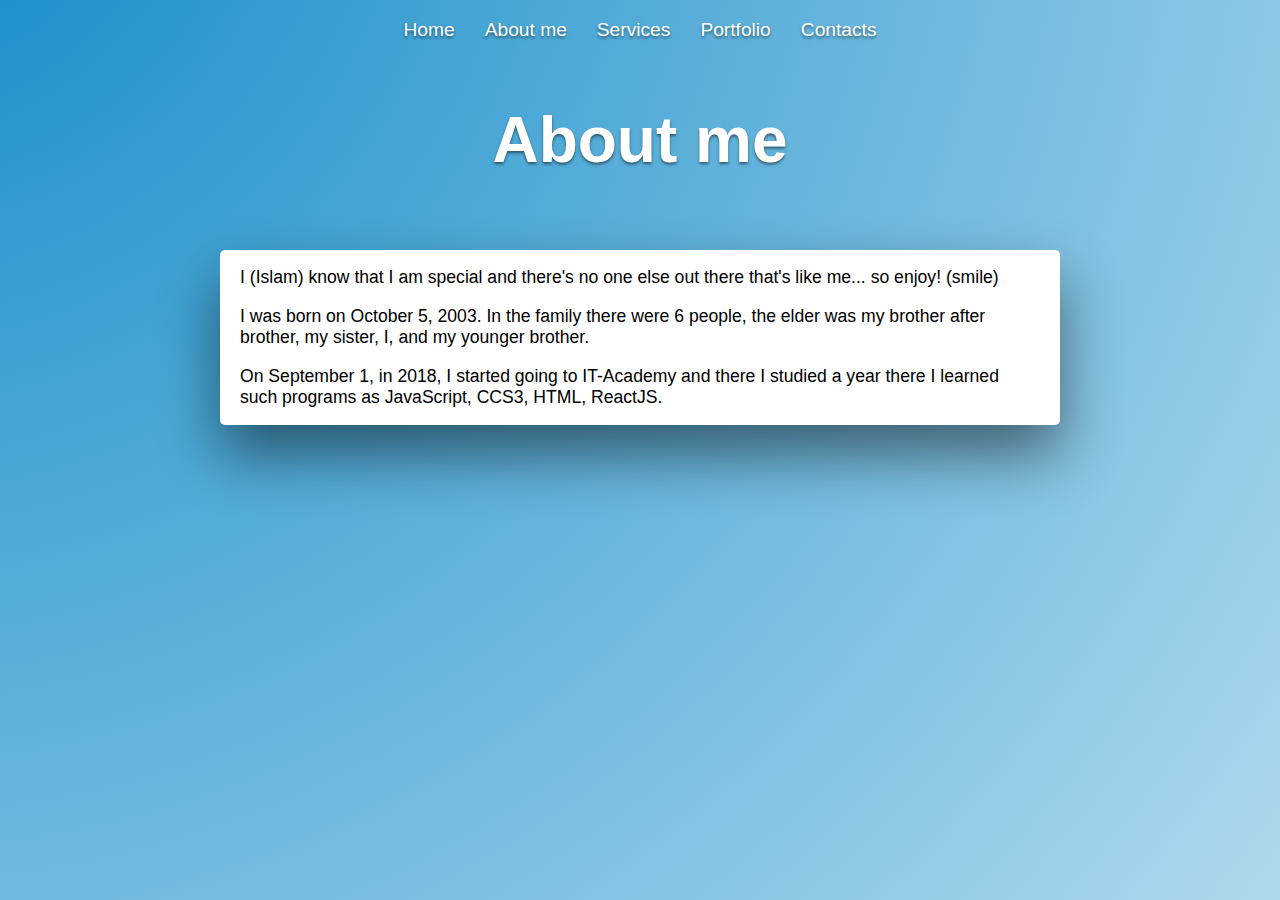
<file: about-me.html>
<!DOCTYPE html>
<html>
<head>
  <meta charset="utf-8" />
  <meta http-equiv="X-UA-Compatible" content="IE=edge">
  <title>About me</title>
  <meta name="viewport" content="width=device-width, initial-scale=1">
  <link rel="stylesheet" type="text/css" media="screen" href="main.css" />
</head>
<body>
  <nav>
    <ul>
      <li><a href="/index.html">Home</a></li>
      <li><a href="/about-me.html">About me</a></li>
      <li><a href="/services.html">Services</a></li>
      <li><a href="/portfolio.html">Portfolio</a></li>
      <li><a href="/contacts.html">Contacts</a></li>
    </ul>
  </nav>
  <header>
    <h1>About me</h1>
  </header>
  <section id="content">
    <article>
      <p>I (Islam) know that I am special and there's no one else out there that's like me... so enjoy! (smile)</p> 
      <p>I was born on October 5, 2003. In the family there were 6 people, the elder was my brother after brother, my sister, I, and my younger brother.</p>
      <p>On September 1, in 2018, I started going to IT-Academy and there I studied a year there I learned such programs as JavaScript, CCS3, HTML, ReactJS.</p>
    </article>
  </section>
  <footer>

  </footer>
</body>
</html>
</file>
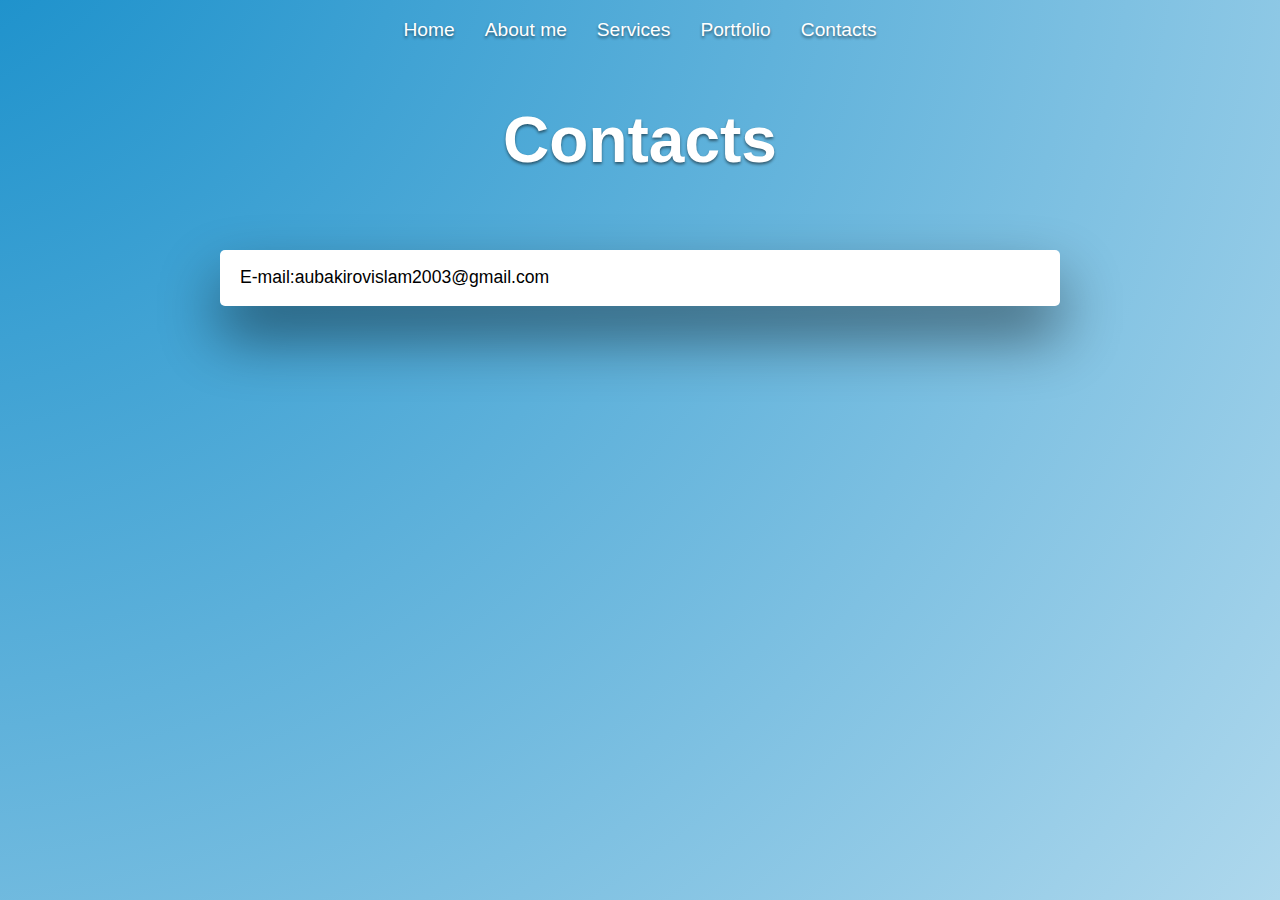
<file: contacts.html>
<!DOCTYPE html>
<html>
<head>
  <meta charset="utf-8" />
  <meta http-equiv="X-UA-Compatible" content="IE=edge">
  <title>Contacts</title>
  <meta name="viewport" content="width=device-width, initial-scale=1">
  <link rel="stylesheet" type="text/css" media="screen" href="main.css" />
</head>
<body>
  <nav>
    <ul>
      <li><a href="/index.html">Home</a></li>
      <li><a href="/about-me.html">About me</a></li>
      <li><a href="/services.html">Services</a></li>
      <li><a href="/portfolio.html">Portfolio</a></li>
      <li><a href="/contacts.html">Contacts</a></li>
    </ul>
  </nav>
  <header>
    <h1>Contacts</h1>
  </header>
  <section id="content">
    <article>
      <p>E-mail:aubakirovislam2003@gmail.com</p>
    </article>
  </section>
  <footer>

  </footer>
</body>
</html>
</file>
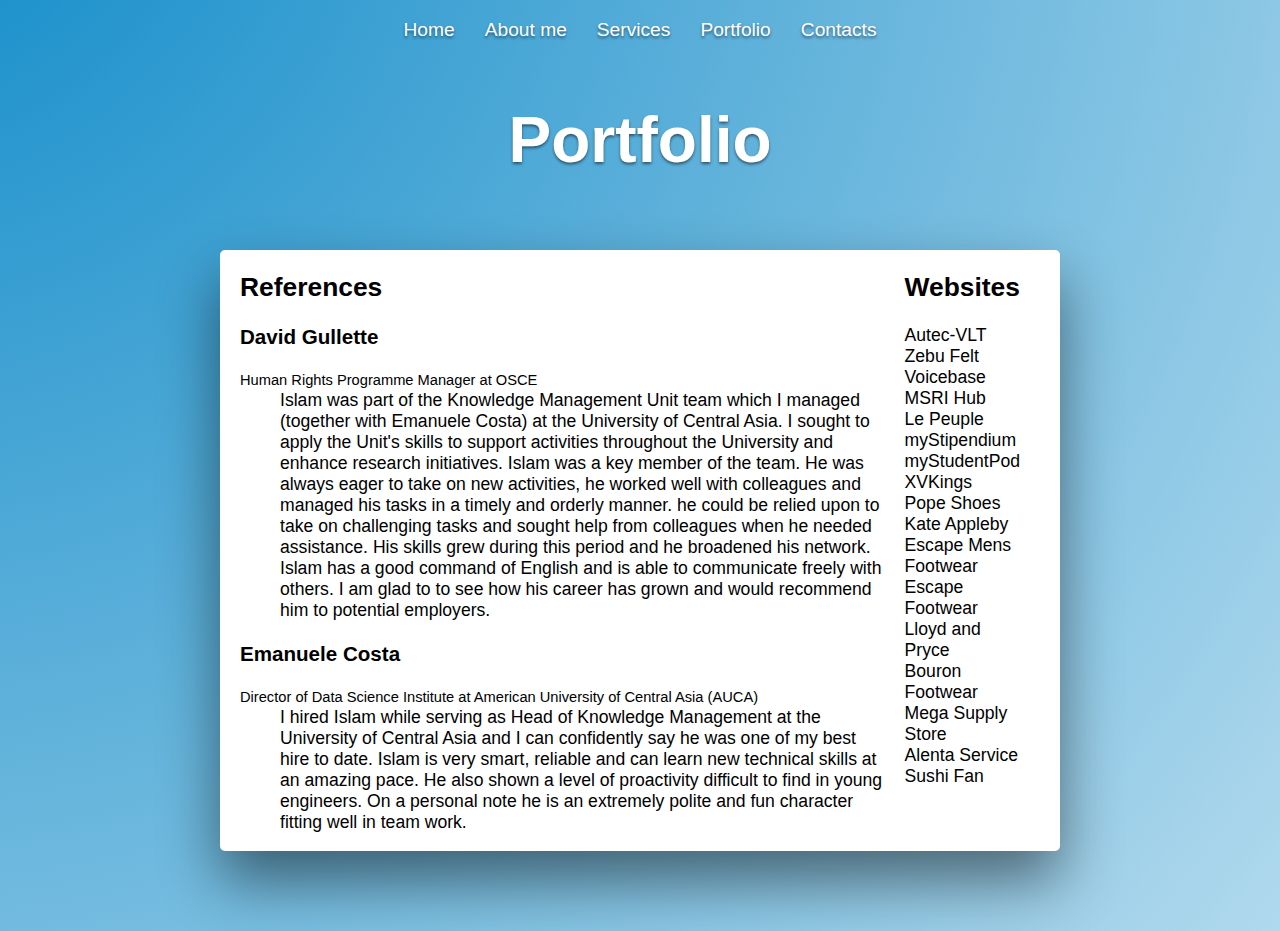
<file: portfolio.html>
<!DOCTYPE html>
<html>
<head>
  <meta charset="utf-8" />
  <meta http-equiv="X-UA-Compatible" content="IE=edge">
  <title>Portfolio</title>
  <meta name="viewport" content="width=device-width, initial-scale=1">
  <link rel="stylesheet" type="text/css" media="screen" href="main.css" />
</head>
<body>
  <nav>
    <ul>
      <li><a href="/index.html">Home</a></li>
      <li><a href="/about-me.html">About me</a></li>
      <li><a href="/services.html">Services</a></li>
      <li><a href="/portfolio.html">Portfolio</a></li>
      <li><a href="/contacts.html">Contacts</a></li>
    </ul>
  </nav>
  <header>
    <h1>Portfolio</h1>
  </header>
  <section id="content">
    <article>
      <h2>References</h2>

      <dl>
        <dt>
            <h3>David Gullette</h3>
            <small>Human Rights Programme Manager at OSCE</small>
        </dt>
        <dd>Islam was part of the Knowledge Management Unit team which I managed (together with Emanuele Costa) at the University of Central Asia. I sought to apply the Unit's skills to support activities throughout the University and enhance research initiatives. Islam was a key member of the team. He was always eager to take on new activities, he worked well with colleagues and managed his tasks in a timely and orderly manner. he could be relied upon to take on challenging tasks and sought help from colleagues when he needed assistance. His skills grew during this period and he broadened his network. Islam has a good command of English and is able to communicate freely with others. I am glad to to see how his career has grown and would recommend him to potential employers.</dd>
        <dt>
            <h3>Emanuele Costa</h3>
            <small>Director of Data Science Institute at American University of Central Asia (AUCA)</small>
        </dt>
        <dd>I hired Islam while serving as Head of Knowledge Management at the University of Central Asia and I can confidently say he was one of my best hire to date. Islam is very smart, reliable and can learn new technical skills at an amazing pace. He also shown a level of proactivity difficult to find in young engineers. On a personal note he is an extremely polite and fun character fitting well in team work.</dd>
      </dl>
    </article>
    <aside>
      <h2>Websites</h2>
      <ul>
        <li>Autec-VLT</li>
        <li>Zebu Felt</li>
        <li>Voicebase</li>
        <li>MSRI Hub</li>
        <li>Le Peuple</li>
        <li>myStipendium</li>
        <li>myStudentPod</li>
        <li>XVKings</li>
        <li>Pope Shoes</li>
        <li>Kate Appleby</li>
        <li>Escape Mens Footwear</li>
        <li>Escape Footwear</li>
        <li>Lloyd and Pryce</li>
        <li>Bouron Footwear</li>
        <li>Mega Supply Store</li>
        <li>Alenta Service</li>
        <li>Sushi Fan</li>
      </ul>
    </aside>
  </section>
  <footer>

  </footer>
</body>
</html>
</file>
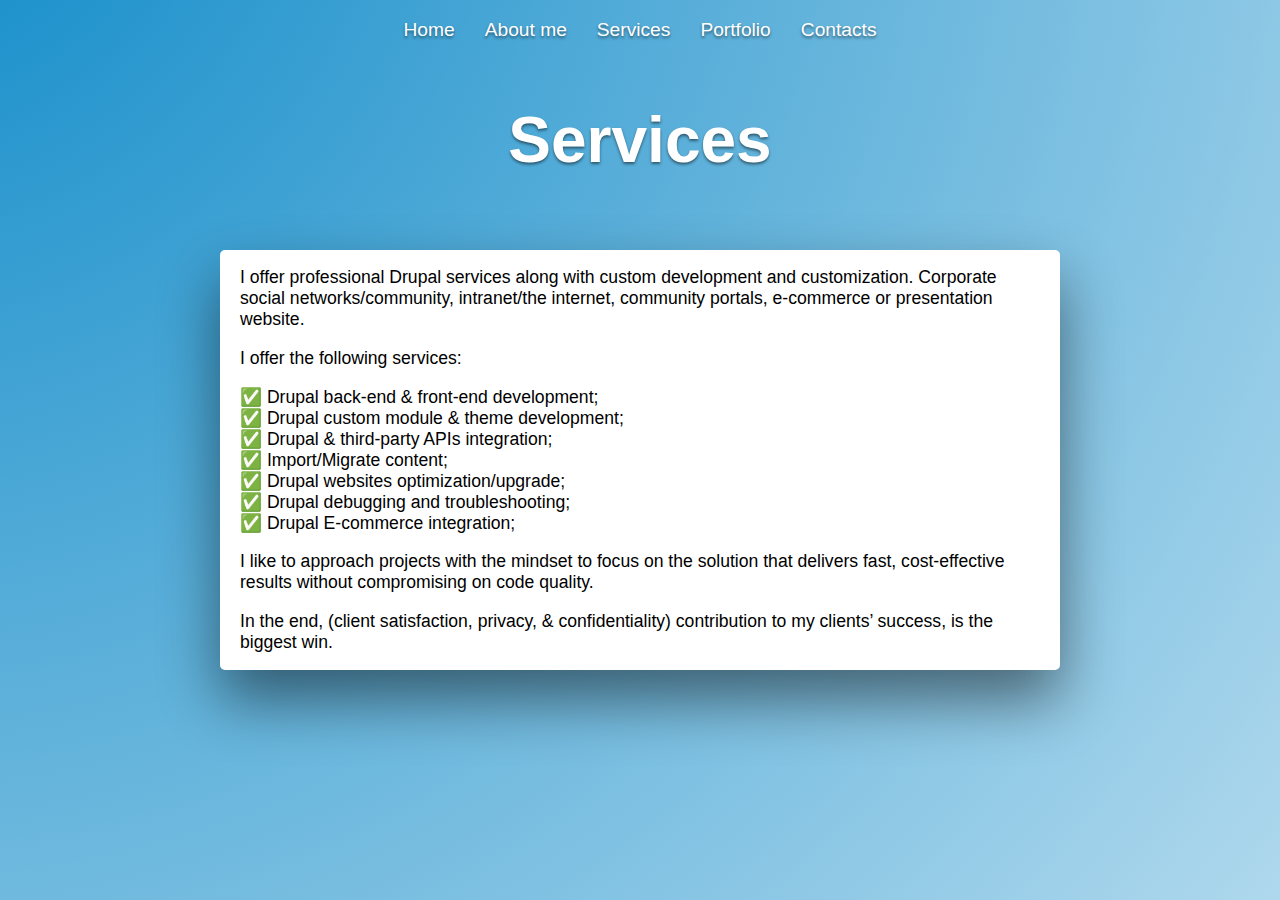
<file: services.html>
<!DOCTYPE html>
<html>
<head>
  <meta charset="utf-8" />
  <meta http-equiv="X-UA-Compatible" content="IE=edge">
  <title>Services</title>
  <meta name="viewport" content="width=device-width, initial-scale=1">
  <link rel="stylesheet" type="text/css" media="screen" href="main.css" />
</head>
<body>
  <nav>
    <ul>
      <li><a href="/index.html">Home</a></li>
      <li><a href="/about-me.html">About me</a></li>
      <li><a href="/services.html">Services</a></li>
      <li><a href="/portfolio.html">Portfolio</a></li>
      <li><a href="/contacts.html">Contacts</a></li>
    </ul>
  </nav>
  <header>
    <h1>Services</h1>
  </header>
  <section id="content">
    <article>
      <p>I offer professional Drupal services along with custom development and customization. Corporate social networks/community, intranet/the internet, community portals, e‑commerce or presentation website.</p> 
      <p>I offer the following services:</p>
      <ul>
        <li>✅ Drupal back-end & front-end development;</li>
        <li>✅ Drupal custom module & theme development;</li>
        <li>✅ Drupal & third-party APIs integration;</li>
        <li>✅ Import/Migrate content;</li>
        <li>✅ Drupal websites optimization/upgrade;</li>
        <li>✅ Drupal debugging and troubleshooting;</li>
        <li>✅ Drupal E-commerce integration;</li>
      </ul>
      <p>I like to approach projects with the mindset to focus on the solution that delivers fast, cost-effective results without compromising on code quality. </p>
      <p>In the end, (client satisfaction, privacy, & confidentiality) contribution to my clients’ success, is the biggest win.</p>
    </article>
  </section>
  <footer>

  </footer>
</body>
</html>
</file>
<file: main.css>
:root {
  --max-width: 800px;
  --nav-height: 60px;
}

body {
  margin: 0;
  padding: 0 15px 80px;
  background-image: radial-gradient(circle farthest-corner at -10% -5%, #1E92CC 5%, rgba(31, 133, 134, 0) 60%, #CCBE41 80%, #3744FF 100%);
  background-size: 100% 4000px;

  font-family: 'Open Sans', sans-serif;
}

nav ul {
  max-width: var(--max-width);
  margin: 0 auto;
  padding: 0;
  list-style-type: none;
  display: flex;
  justify-content: center;
  flex-wrap: wrap;
}

nav ul li {
  text-align: center;
}

nav ul li a {
  display: block;
  padding: 0 15px;
  line-height: var(--nav-height);
  color: white;
  text-decoration: none;
  text-shadow: 0 2px 3px #0000007d;
  font-size: 1.2em;
  transition: transform .2s ease-in;
}
nav ul li a:hover {
  transform: scale(1.3);
}
nav ul li a.active {
  text-decoration: underline;
}

header {
  max-width: var(--max-width);
  margin: 0 auto;
  padding-bottom: 30px;
  text-align: center;
  font-size: 2em;
  color: white;
  text-shadow: 0 2px 3px #0000007d;
}

section#content {
  max-width: var(--max-width);
  margin: 0 auto;
  display: flex;
  background-color: white;
  padding: 0 20px;
  border-radius: 5px;
  box-shadow: 0 30px 60px #0000007d;
  font-size: 1.1em;
}

section#content ul {
  list-style-type: none;
  padding-left: 0;
}
section#content aside {
  margin: 0 20px;
}

@media (max-width: 700px) {
  section#content {
    flex-wrap: wrap;
  }
  section#content aside {
    margin: 0;
  }
}
</file>
